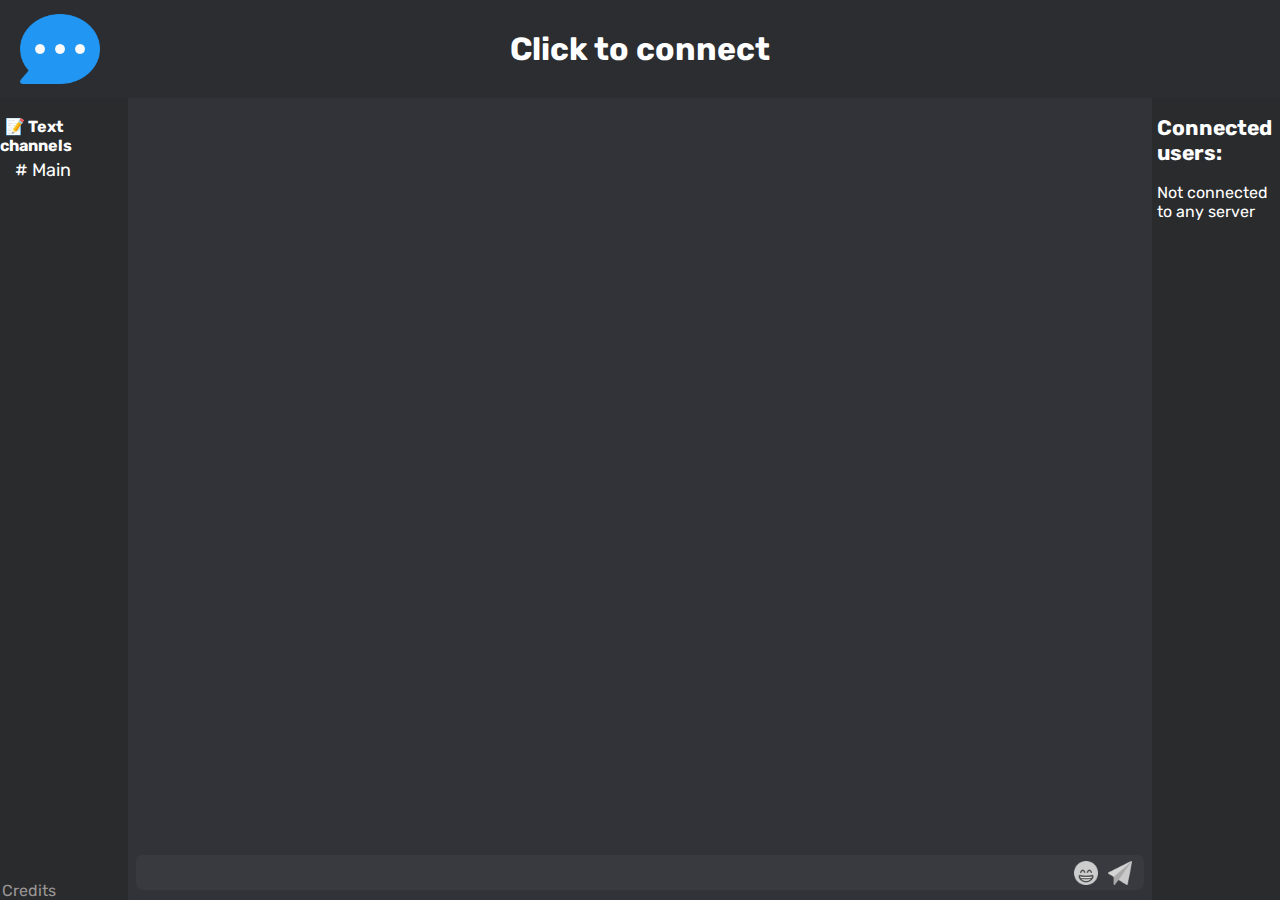
<file: index.html>
<!DOCTYPE html>
<html lang="en">
<head>
    <meta charset="UTF-8">
    <meta name="viewport" content="width=device-width, initial-scale=1.0">
    <title>WebChat 1.0</title>
    <link rel="icon" type="image/x-icon" href="Media/Images/WebsiteIcon.png">
    <link rel="stylesheet" href="style.css">
    <link rel="stylesheet" href="https://cdnjs.cloudflare.com/ajax/libs/animate.css/4.1.1/animate.min.css"/>
    <link rel="stylesheet" href="modalBox.css">
    <script src="Scripts/userList.js" defer></script>
    <script src="Scripts/chat.js" defer></script>
    <script src="Scripts/userSetup.js" defer></script>
    <script src="Scripts/main.js" defer></script>
    <script src="Scripts/emoji-button.js"></script>
</head>
<body>
    <div id="modalBox" class="modal">
        <div class="modalContent">
          <span class="close" id="modalClose">&times;</span>
          <h1 id="modalHeader">Connect to server 📡</h1>
          <!--<span id="modalBoxTextContent"></span> -->
          <table id='modalBoxTable'>
            <tr><td><span><b>Username: </b></span></td></tr><tr><td><input type='text' id='usernameInput'></span></td></tr>
            <tr><td><span><b>Avatar URL: </b></span></td></tr><tr><td><input type='text' id='avatarInput'></span></td></tr>
            <tr><td><span><b>Server IP: </b> (e.g. 127.0.0.1:8888)</span></td></tr><tr><td><input type='text' id='ipInput'></span></td></tr>
        </table>
        <br><br><button id='modalBoxBtn'>Connect</button>
        </div>
      
      </div>
    <div id="bodyContainer">
        <div id="header">
            <img src="Media/Images/ChatIcon.png" id="headerIcon">
            <h1 id="headerTitle">Click to connect</h1> <!-- Blank character needed because otherwise header would resize when text changed -->
            <div></div>
        </div>
        <div id="websiteContent">
            <div id="channelsMenu">
                <br>
                <div class="category">
                    <span id="channelListTitle"><b>📝 Text channels</b></span><br>
                    <div class="channelContainer">
                        <span id="channelName"># Main</span><br>
                    </div>
                    <!--<div class="channelContainer">
                        <span id="channelName"># Main</span><br>
                    </div>
                    <div class="channelContainer">
                        <span id="channelName"># Main</span><br>
                    </div>
                    <div class="channelContainer">
                        <span id="channelName"># Main</span><br>
                    </div>-->
                    <br><br>

                    <a href="credits.html" id="creditsLink" target="_blank">Credits</a>
                </div>
            </div>
            <div id="chatContainer">
                <div id="chat">
                    <div id="messagesContainer">
                        <!--<div class="message">
                            <img src="Media/Images/profile.png" id="avatar">
                            <span id="nickname"><b>John Travolta</b></span>
                            <span id="messageContent">Witam.</span>
                        </div>
                        <br>
                        <br> -->
                    </div>
                </div>
                <!-- <hr> -->
                <div id="messageInputContainer">
                    <div id="messageInput">
                        <textarea type="text" id="input_01"></textarea>
                        <div id="messageInputInteractive">
                            <img src="Media/Images/EmojiIcon.png" class="interactiveInputMenuElement" id="emojiButton">
                            <img src="Media/Images/SendIcon.png" class="interactiveInputMenuElement" id="sendButton">
                        </div>
                    </div>
                </div>
            </div>
            <div id="connectedList">
                <h2 id="connectedUsersTitle">Connected users:</h2>
                <p style="margin-left: 5px;">Not connected to any server</p>
            </div>
        </div>
    </div>
</body>
</html>
</file>
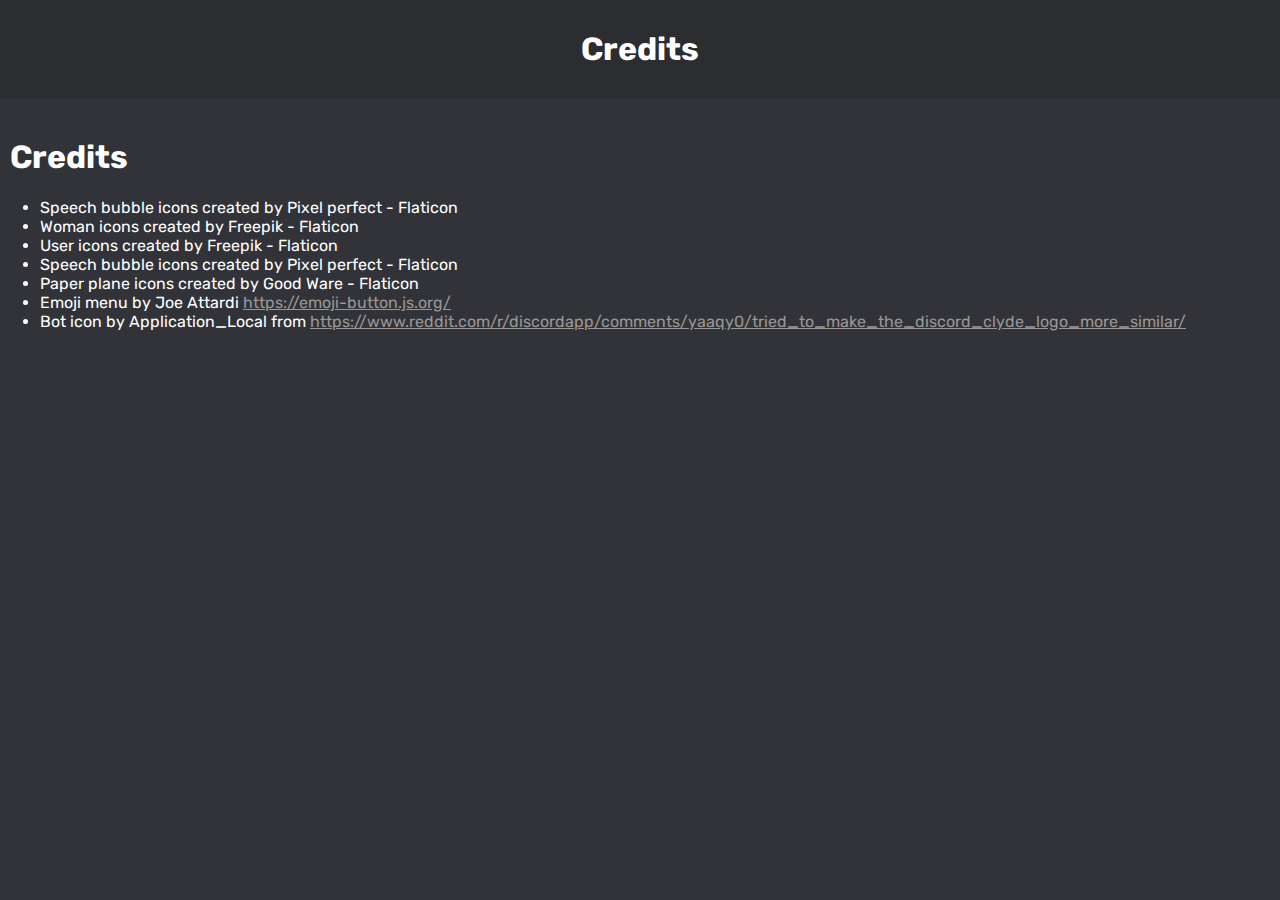
<file: credits.html>
<!DOCTYPE html>
<html lang="en">
<head>
    <meta charset="UTF-8">
    <meta name="viewport" content="width=device-width, initial-scale=1.0">
    <title>Credits</title>
    <link rel="icon" type="image/x-icon" href="Media/Images/WebsiteIcon.png">
    <link rel="stylesheet" href="style.css">
</head>
<body>

    <div id="bodyContainer">
        <div id="header">
            <h1 id="headerTitle">Credits</h1>
        </div>
    </div>
    <br>
    <h1>Credits</h1>
    <ul>
        <li>Speech bubble icons created by Pixel perfect - Flaticon</li>
        <li>Woman icons created by Freepik - Flaticon</li>
        <li>User icons created by Freepik - Flaticon</li>
        <li>Speech bubble icons created by Pixel perfect - Flaticon</li>
        <li>Paper plane icons created by Good Ware - Flaticon</a></li>
        <li>Emoji menu by Joe Attardi <a href="https://emoji-button.js.org/" target="_blank">https://emoji-button.js.org/</a></li>
        <li>Bot icon by Application_Local from <a href="https://www.reddit.com/r/discordapp/comments/yaaqy0/tried_to_make_the_discord_clyde_logo_more_similar/" target="_blank">https://www.reddit.com/r/discordapp/comments/yaaqy0/tried_to_make_the_discord_clyde_logo_more_similar/</a></li>
    </ul>
</body>
</html>

<style>
    body
    {
        background-color: #313338;
    }

    h1
    {
        margin-left: 10px;
    }
</style>
</file>
<file: style.css>
@import url('https://fonts.googleapis.com/css2?family=Rubik:ital,wght@0,300..900;1,300..900&display=swap');

html, body
{
    font-family: "Rubik", sans-serif;
    margin: 0;
    padding: 0;
    color: white;
	overflow: hidden;
}

hr
{
    margin: 5px;
    border: 1px solid #2b2d31;
}

#bodyContainer
{
    height: 100%;
}

#headerIcon
{
    position: absolute;
    left: 20px;
    top: 50%;
    transform: translateY(-50%);
    height: auto;
    width: 80px;
}

#header
{
    background-color: #2b2d31;
    position: relative;
    padding: 30px;
}

#headerTitle
{
    margin: 0;
    text-align: center;
}

#channelsMenu
{
    width: 10%;
    height: 100%;
    background-color: #292b2d;
    overflow-y: scroll;
    overflow-x: hidden;
}

#connectedList
{
    right: 0;
    width: 10%;
    height: 100%;
    background-color: #292b2d;
}

#websiteContent
{
    display: flex;
    flex-direction:row;
    height: calc(100vh - 98px);
}

#chatContainer
{
    display: flex;
    flex-direction: column;
    background-color: #313338;
    overflow-y: hidden;
    width: 80%;
    height: 100%;
}

#chat
{
    overflow-y: scroll;
    overflow-x: hidden;
    flex-grow: 1;
}

#messageInputContainer
{
    display: flex;
    justify-content: center;
    width: 100%;
    margin-bottom: 10px;
}

#messagesContainer
{
    padding-left: 15px;
    padding-top: 15px;
}

.message
{
    width: 1500px;
    overflow-wrap: break-word;
}

#nickname
{
    display: block;
}

#messageContent
{
    display: block;
    margin-left: 60px;
}

#avatar
{
    border-radius: 50%;
    float: left;
    width: 50px;
    height: 50px;
    margin-right: 10px;
}

#messageInput
{
    margin-top: 15px;
    border-radius: 7px;
    background-color: #383a40;
    width: 98.5%;
    height: 35px;
    display: flex;
    flex-direction:row;
}

#messageInputInteractive
{
    margin-right: 12px;
    margin-left: auto;
    display: flex;
    align-items: center;
    gap: 10px;
}

.interactiveInputMenuElement
{
    height: 24px;
}

.interactiveInputMenuElement:hover
{
    filter: brightness(115%);
    animation: jello;
    animation-duration: 1s;
}

#input_01
{
    background: transparent;
    border: none;
    color: white;
    font-size: 12pt;
    flex-grow: 1;
    height: 2rem;
    resize: none;
    line-height: 1.65rem;
    font-family: "Rubik", sans-serif;
    padding-left: 5px;
    padding-right: 5px;
    margin-right: 10px;
}

.channelContainer
{
    margin-left: 15px;
    display: inline-block;
    width: 8vw;
    height: 28px;
    font-size: 18px;
    overflow: hidden;
    border-radius: 5px;
}

#channelName
{
    margin: 0;
    position: relative;
    top: 14%;
    -ms-transform: translateY(-14%);
    transform: translateY(-14%);
}

.channelContainer:hover
{
    background-color: #383a40;
    transition: 0.3s;
}

#channelListTitle
{
    margin-left: 5px;
}

#input_01:focus
{
    background: transparent;
    border: none;
    outline-width: 0;
}

.statusDot
{
    height: 15px;
    width: 15px;
    background-color: #00ff00;
    border-radius: 50%;
    display: inline-block;
}

#connectedUserContainer
{
    margin-top: 10px;
    margin-left: 10px;
}

::-webkit-scrollbar
{
    width: 8px;
}

::-webkit-scrollbar-track
{
    box-shadow: inset 10px 10px 10px #2b2d31; 
    border-radius: 30px;
}
   
::-webkit-scrollbar-thumb
{
    background: #1a1b1e; 
    border-radius: 30px;
}

::-webkit-scrollbar-corner
{
    background-color: transparent;
}

a
{
    color: rgb(155, 150, 150);
}

#creditsLink
{
    position: absolute;
    bottom: 0;
    margin-left: 2px;
    text-decoration: none;
}

#creditsLink:hover
{
    color: rgb(124, 122, 122);
}

#connectedUsersTitle
{
    margin-left: 5px;
    font-size: calc(0.75em + 1vmin);
}
</file>
<file: modalBox.css>
.modal
{
    display: none; /* Hidden by default */
    position: fixed; /* Stay in place */
    z-index: 1; /* Sit on top */
    padding-top: 200px; /* Location of the box */
    left: 0;
    top: 0;
    width: 100%; /* Full width */
    height: 100%; /* Full height */
    overflow: auto; /* Enable scroll if needed */
    background-color: rgb(0,0,0); /* Fallback color */
    background-color: rgba(0,0,0,0.4); /* Black w/ opacity */
}
  
.modalContent
{
    background-color: #292b2d;
    margin: auto;
    padding: 20px;
    border: 1px solid #888;
    width: 20%;
    height: 420px;
}
  
.close
{
    color: #aaaaaa;
    float: right;
    font-size: 28px;
    font-weight: bold;
}
  
.close:hover,
.close:focus
{
    color: #4e5457;
    text-decoration: none;
    cursor: pointer;
}

#modalBoxBtn
{
    appearance: none;
    background-color: #2ea44f;
    border: 1px solid rgba(27, 31, 35, .15);
    border-radius: 6px;
    box-shadow: rgba(27, 31, 35, .1) 0 1px 0;
    box-sizing: border-box;
    color: #fff;
    cursor: pointer;
    display: inline-block;
    font-family: -apple-system,system-ui,"Segoe UI",Helvetica,Arial,sans-serif,"Apple Color Emoji","Segoe UI Emoji";
    font-size: 14px;
    font-weight: 600;
    line-height: 20px;
    padding: 6px 16px;
    position: relative;
    text-align: center;
    text-decoration: none;
    user-select: none;
    -webkit-user-select: none;
    touch-action: manipulation;
    vertical-align: middle;
    white-space: nowrap;
}

#modalBoxBtn:hover
{
    background-color: #2c974b;
    transition: 0.5s;
}

input
{
    color: white;
    font-size: 16px;
    padding: 10px 10px 10px 5px;
    display: block;
    width: 200px;
    border: none;
    border-bottom: 1px solid #515151;
    background: transparent;
}

input:focus
{
    outline: none;
}
</file>
